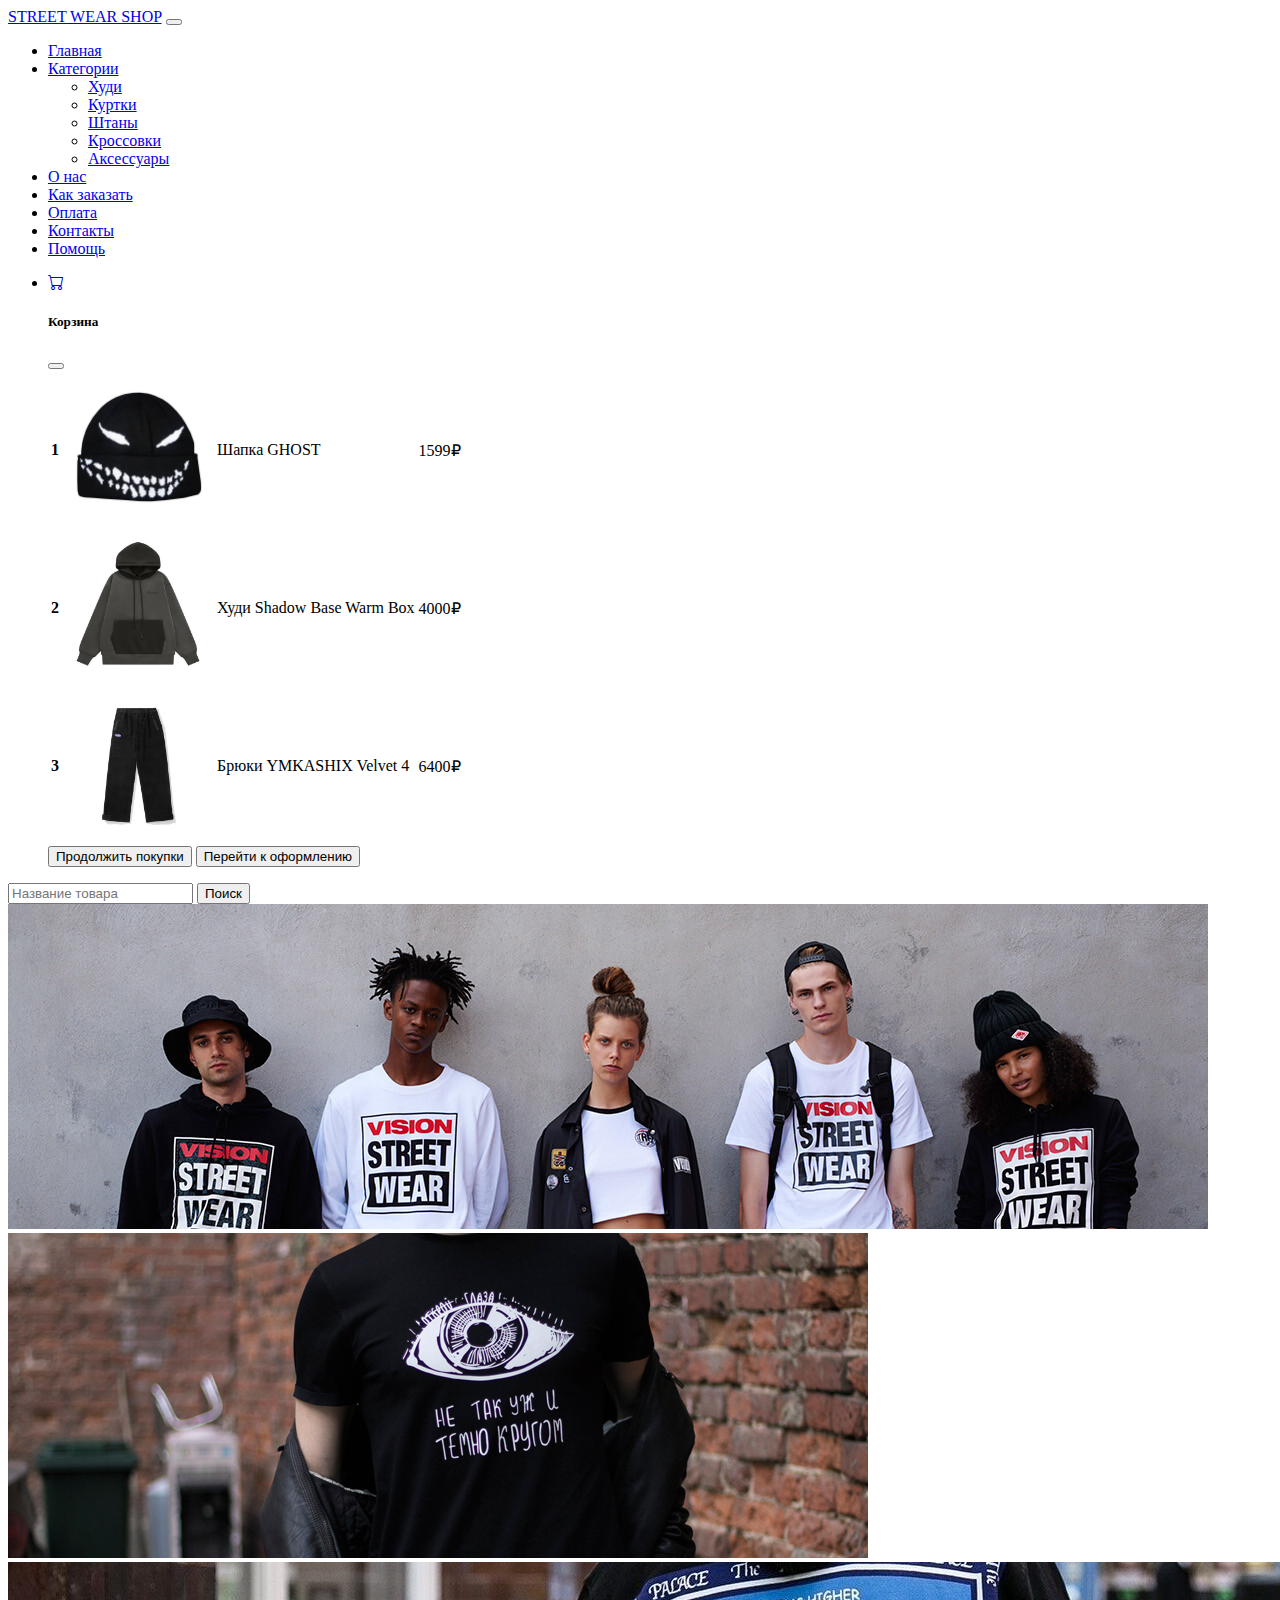
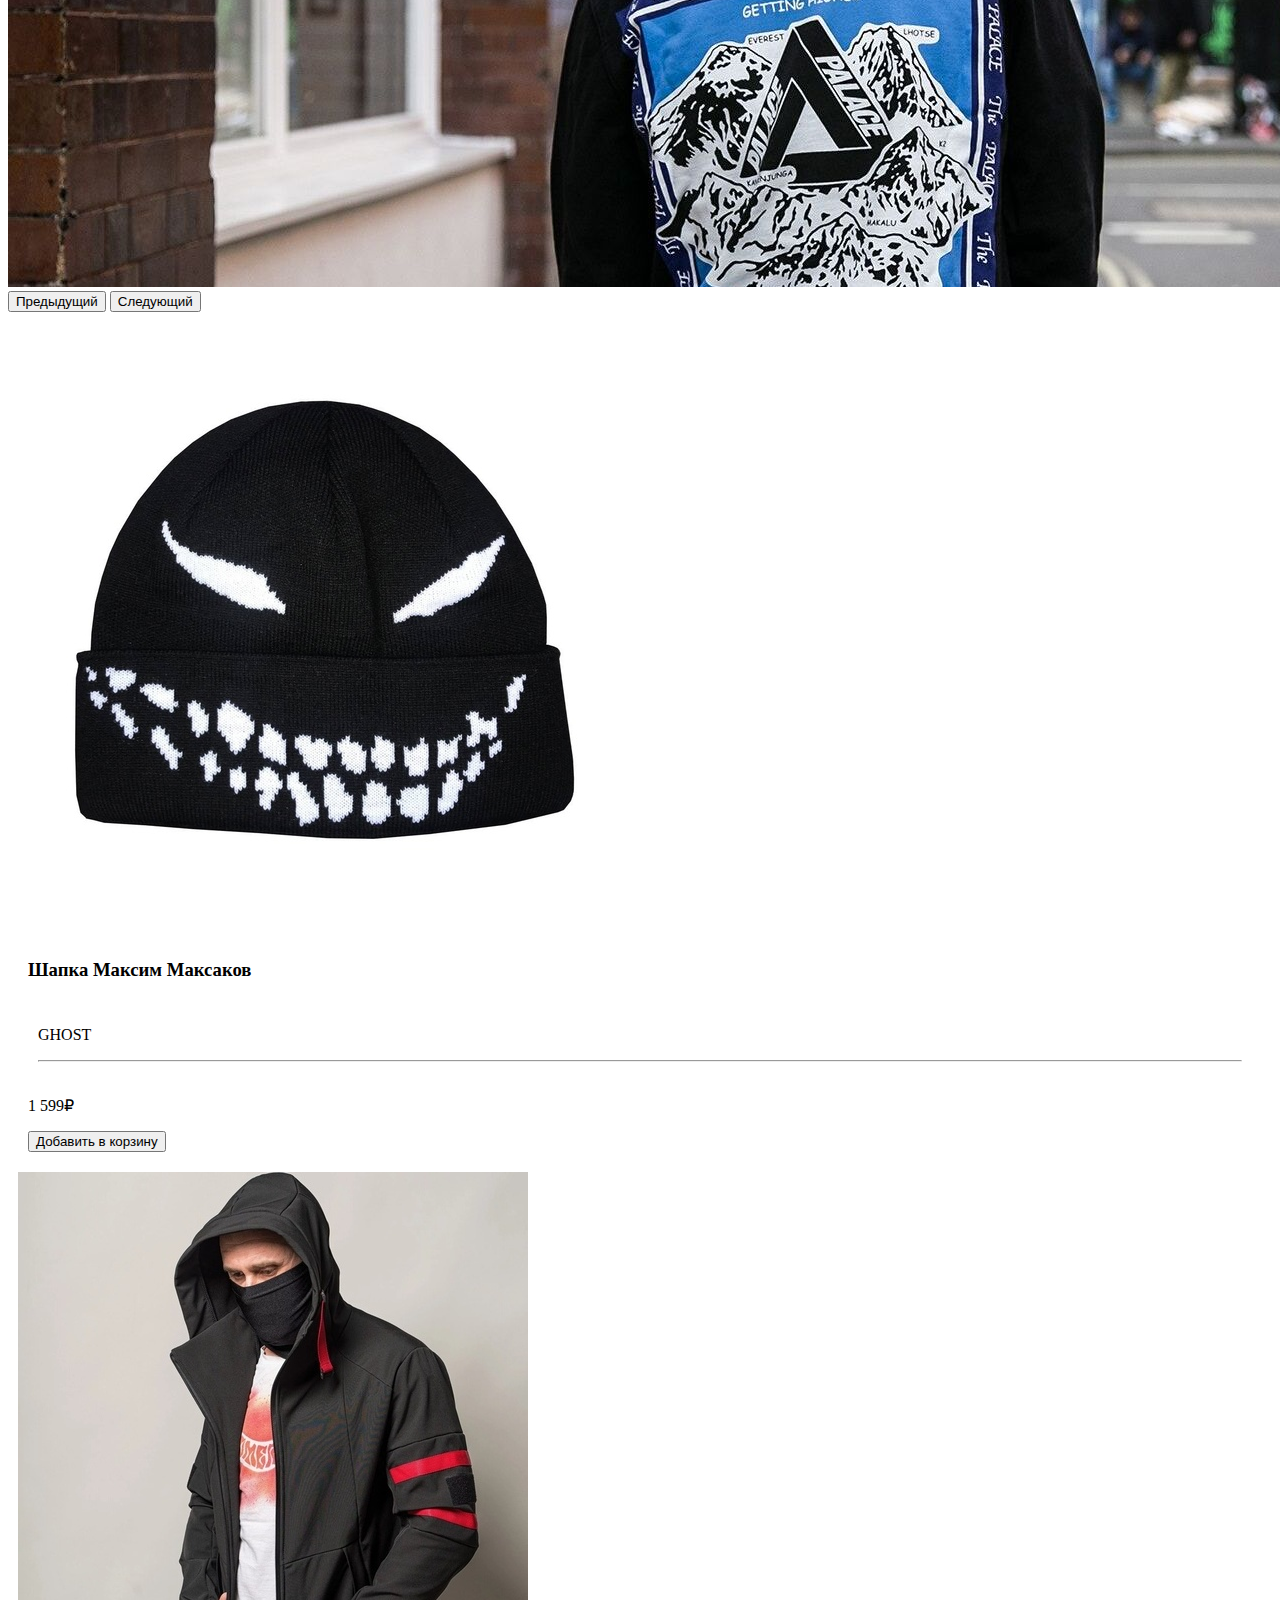
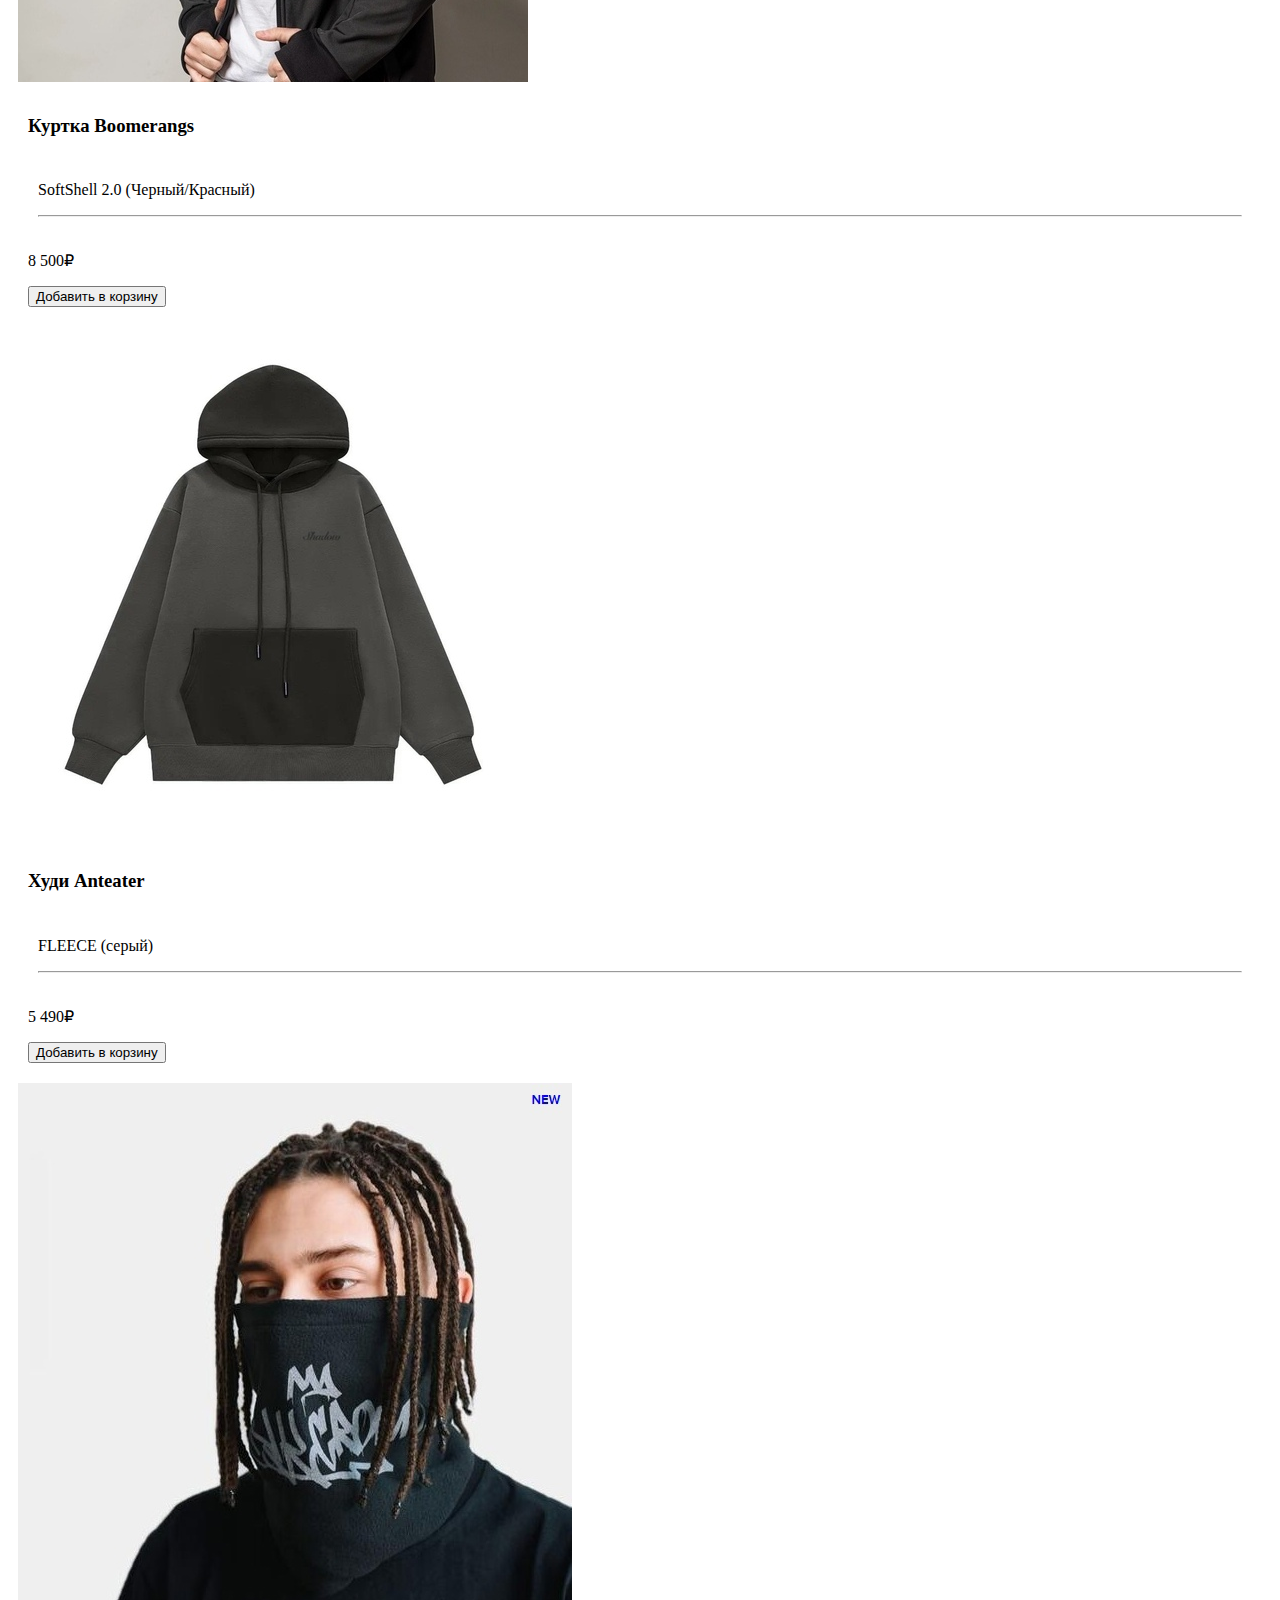
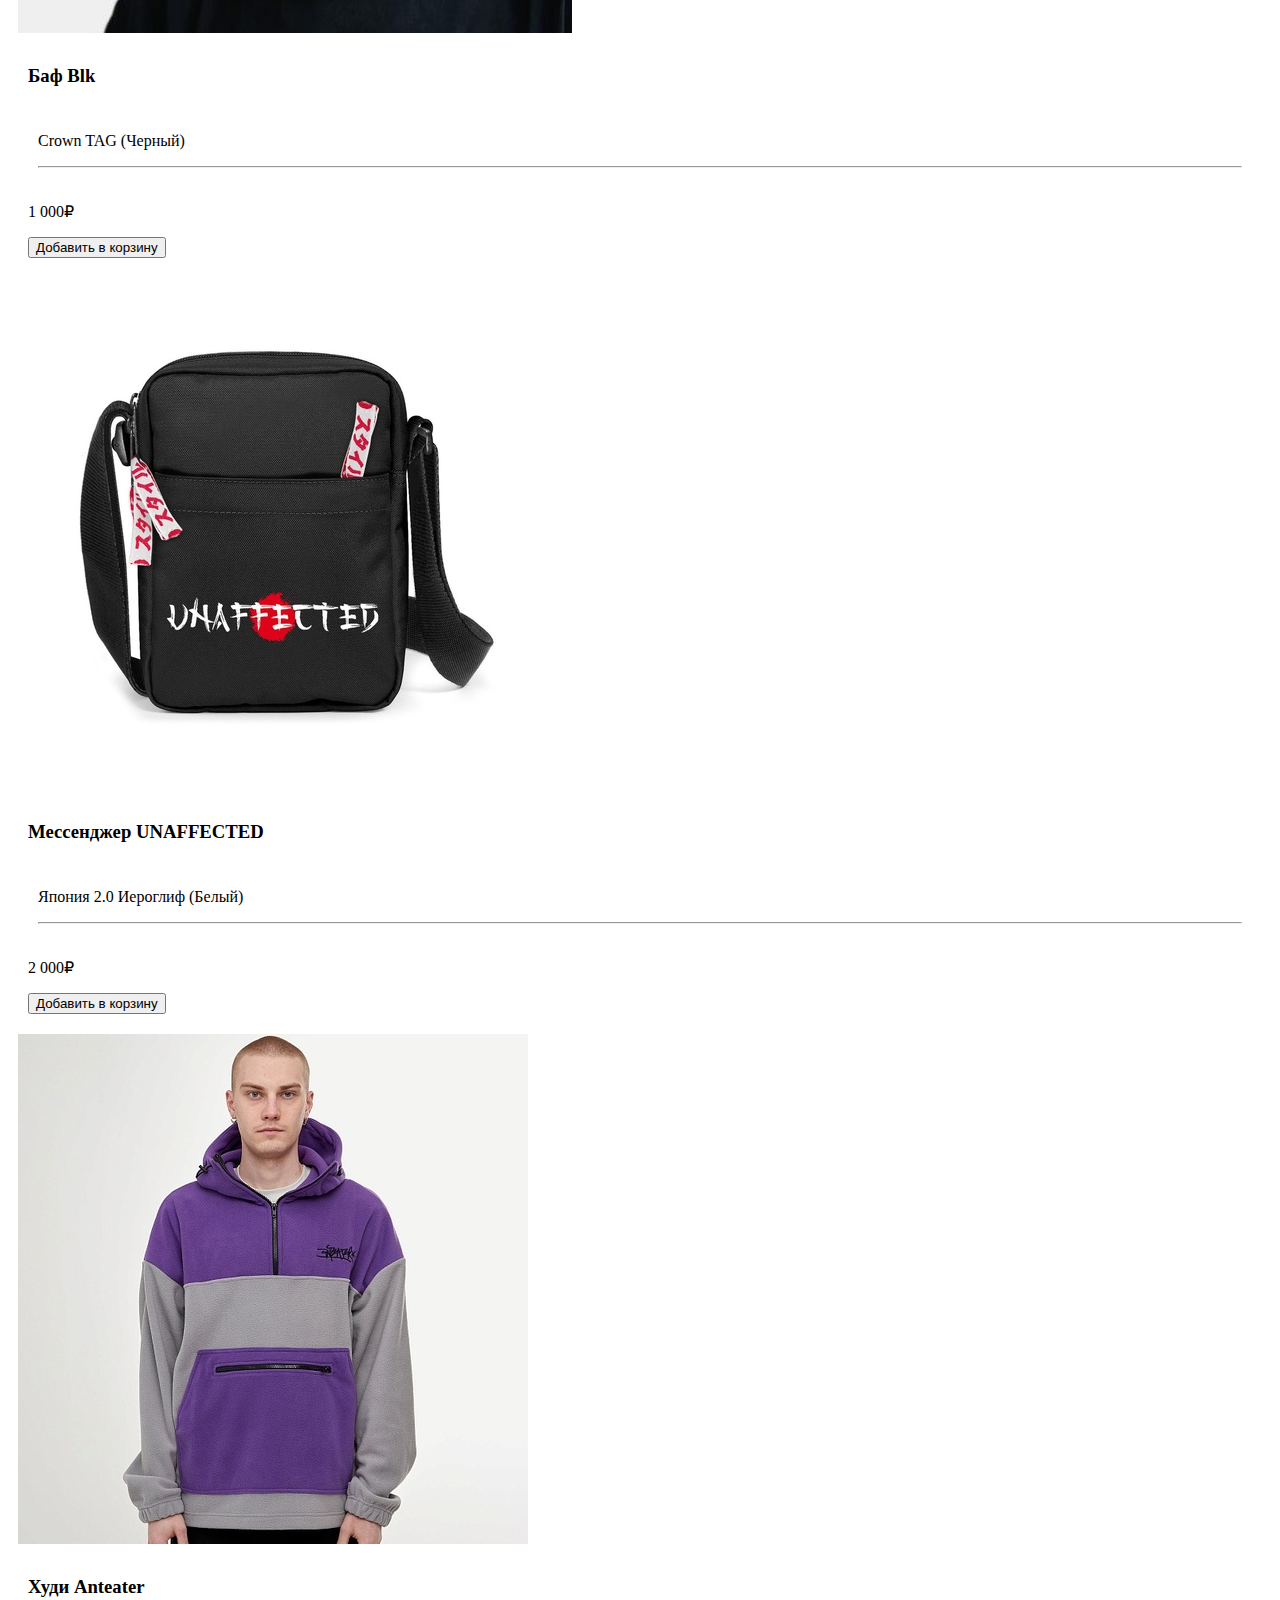
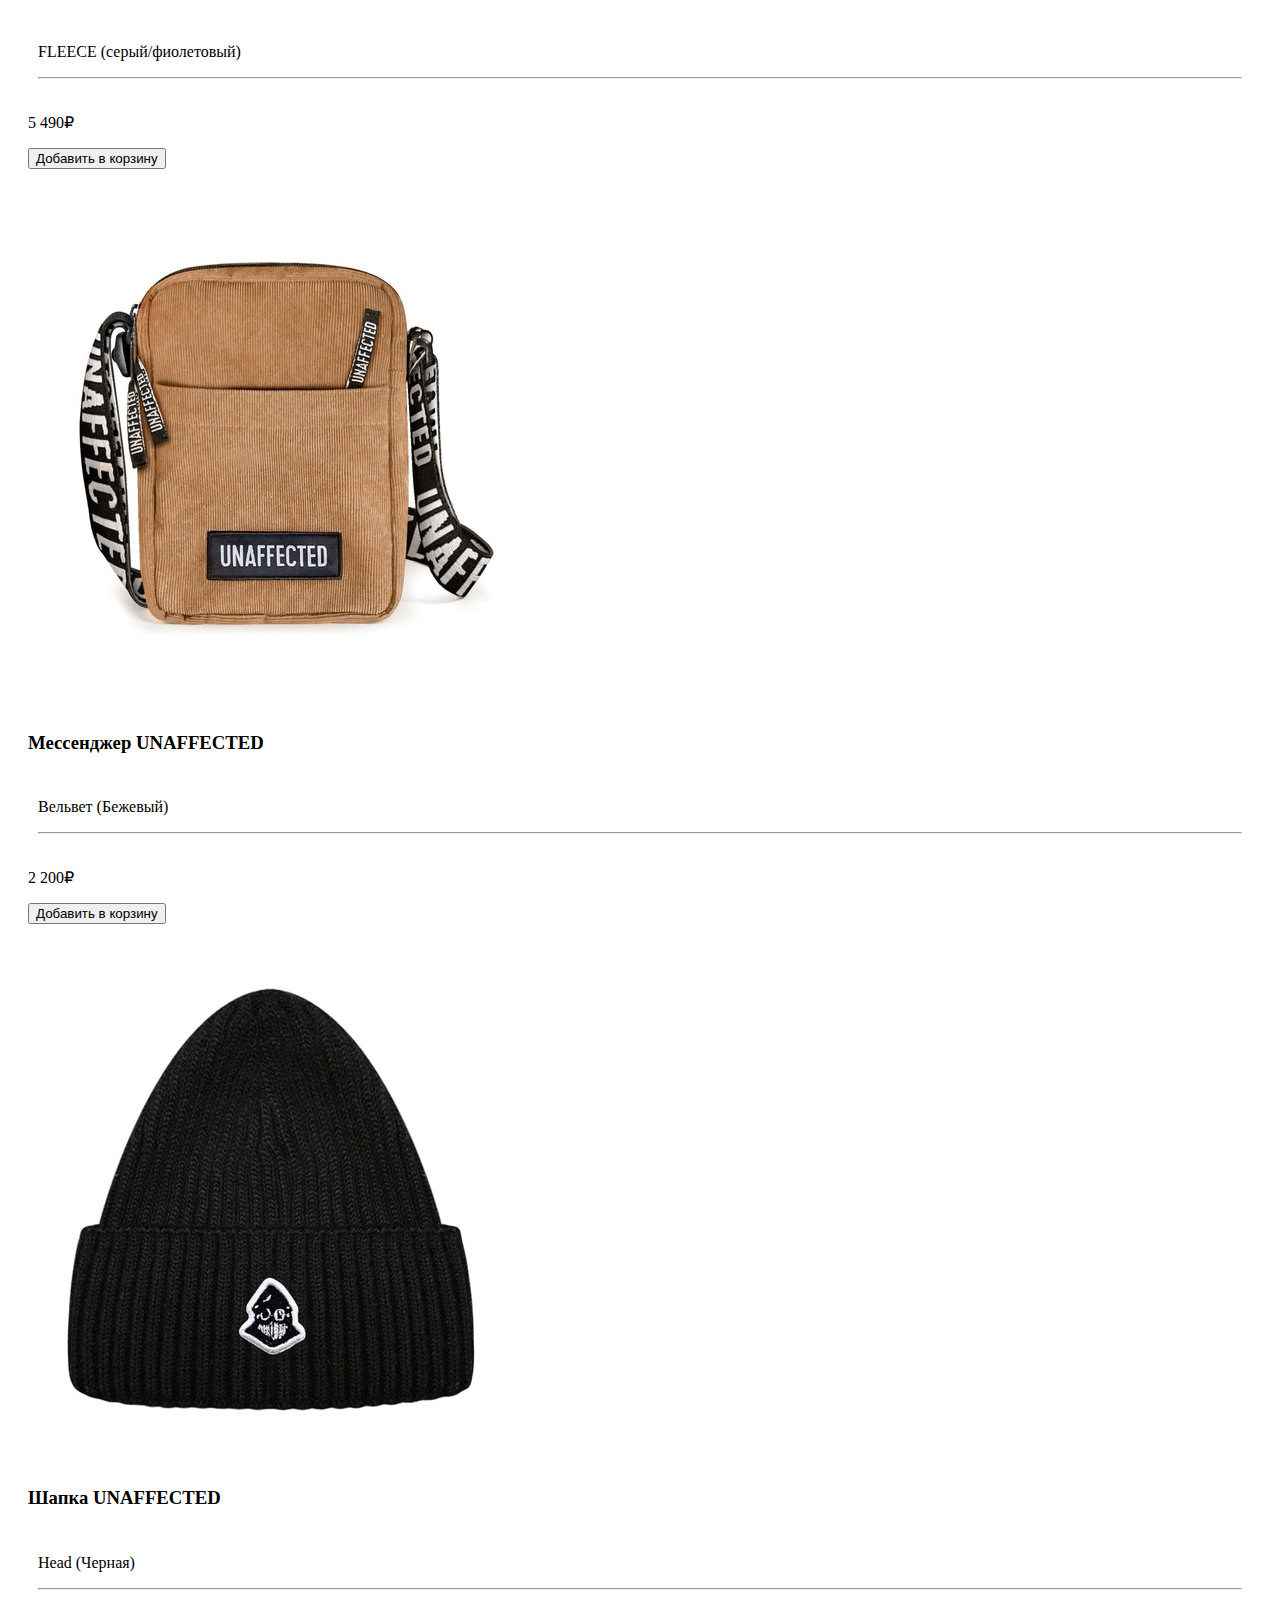
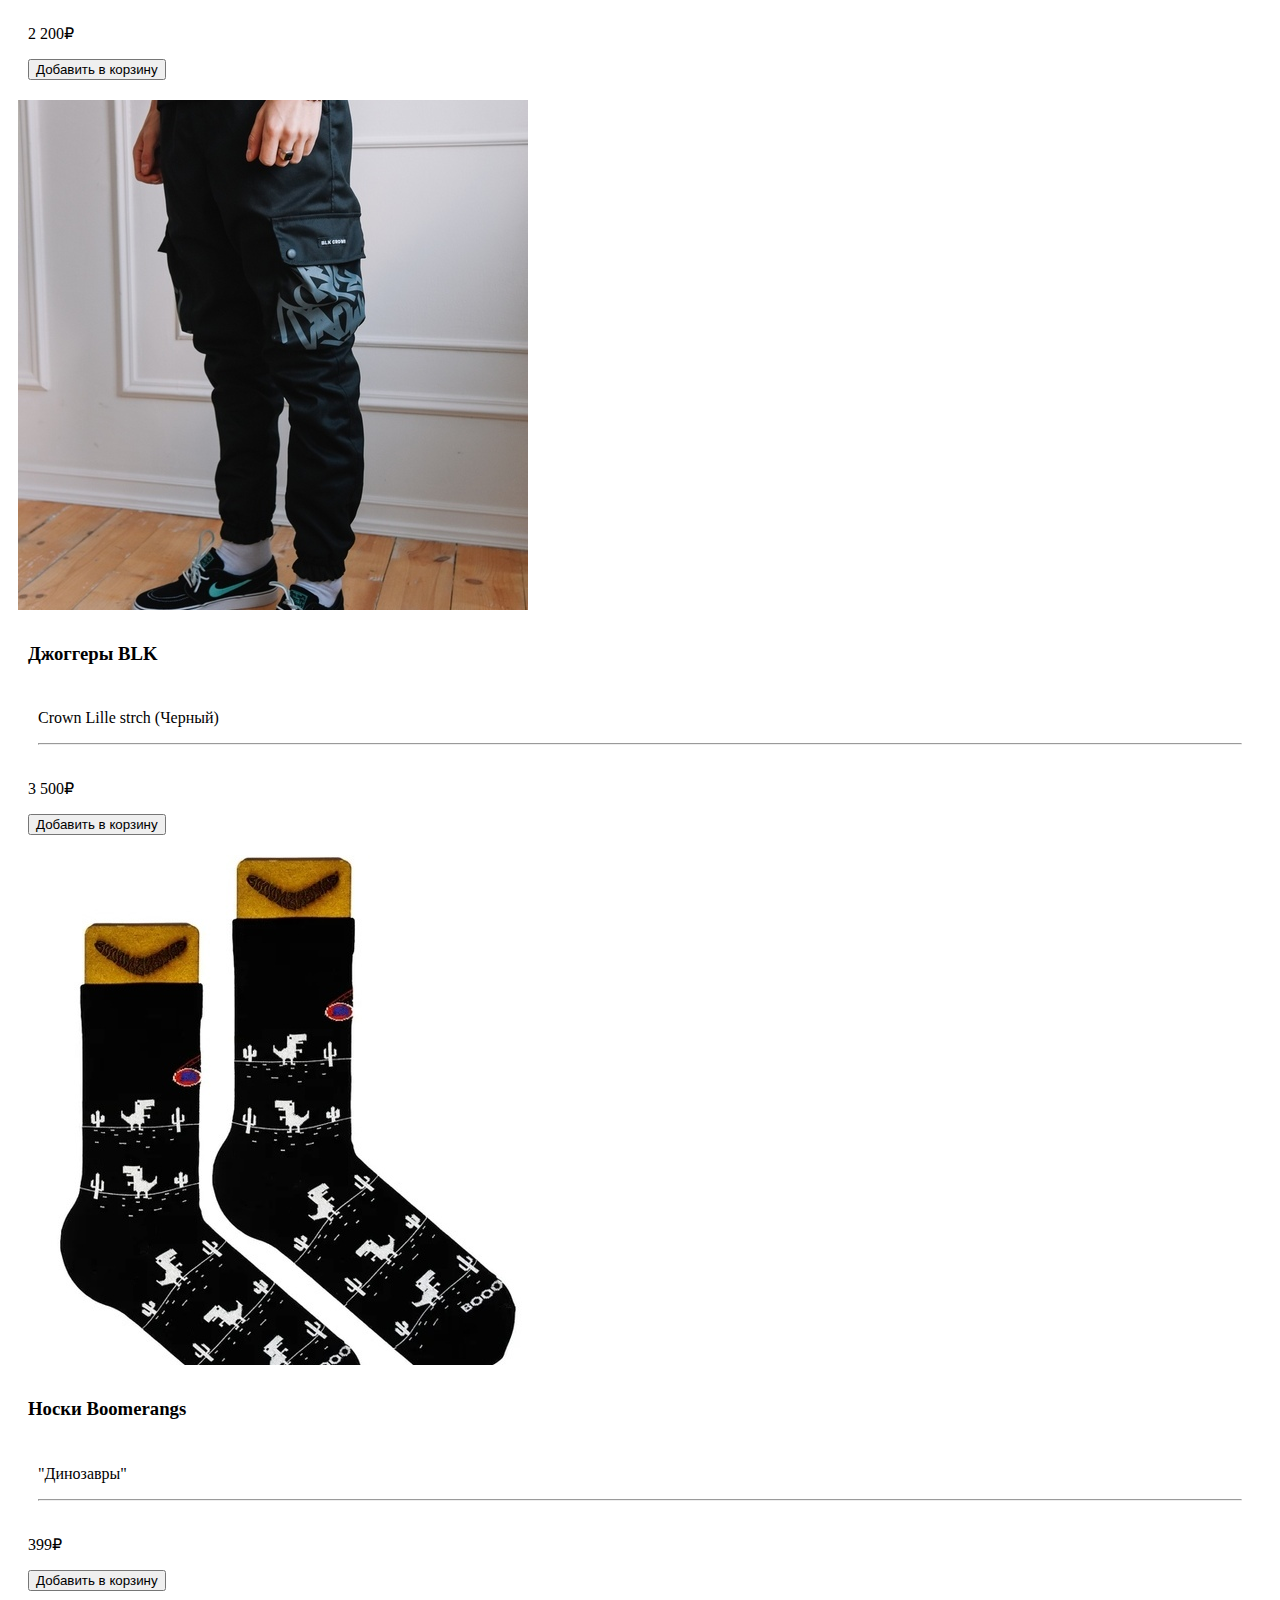
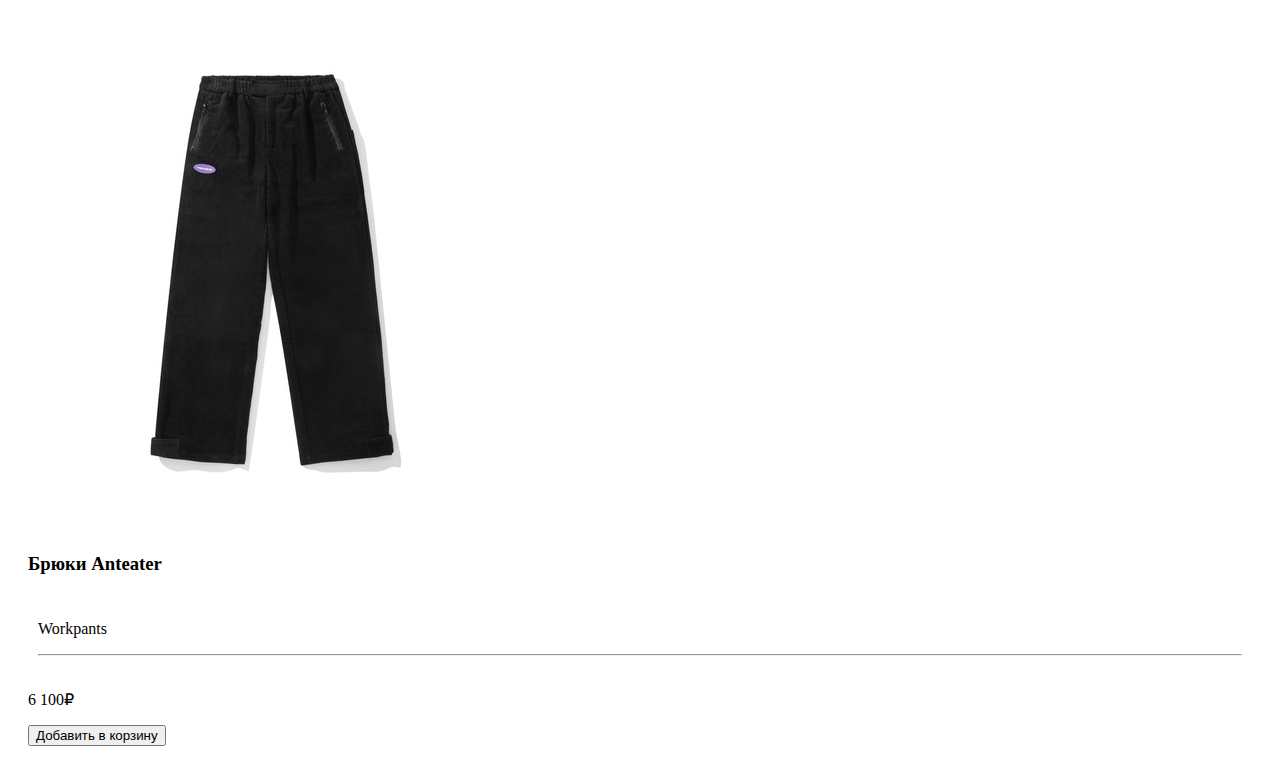
<file: Bootstrap/index.html>
<!DOCTYPE html>
<html lang="en">
<head>
    <meta charset="UTF-8">
    <meta name="viewport" content="width=device-width, initial-scale=1">
    <title>Bootstrap</title>
    <link href="https://cdn.jsdelivr.net/npm/bootstrap@5.1.1/dist/css/bootstrap.min.css" rel="stylesheet" integrity="sha384-F3w7mX95PdgyTmZZMECAngseQB83DfGTowi0iMjiWaeVhAn4FJkqJByhZMI3AhiU" crossorigin="anonymous">

    <link rel="stylesheet" href="https://cdn.jsdelivr.net/npm/bootstrap-icons@1.7.0/font/bootstrap-icons.css">

    <script src="https://cdn.jsdelivr.net/npm/bootstrap@5.1.1/dist/js/bootstrap.bundle.min.js" integrity="sha384-/bQdsTh/da6pkI1MST/rWKFNjaCP5gBSY4sEBT38Q/9RBh9AH40zEOg7Hlq2THRZ" crossorigin="anonymous"></script>
    
    <link rel="stylesheet" href="index.css">
    
</head>
<body>
  <nav class="navbar navbar-expand-lg navbar-dark bg-dark">
  <div class="container-fluid">
    <a class="navbar-brand" href="#">STREET WEAR SHOP</a>
    <button class="navbar-toggler" type="button" data-bs-toggle="collapse" data-bs-target="#navbarSupportedContent" aria-controls="navbarSupportedContent" aria-expanded="false" aria-label="Toggle navigation">
      <span class="navbar-toggler-icon"></span>
    </button>
    <div class="collapse navbar-collapse" id="navbarSupportedContent">
      <ul class="navbar-nav me-auto mb-2 mb-lg-0 top-menu">
        <li class="nav-item">
          <a class="nav-link" aria-current="page" href="#">Главная</a>
        </li>
        <li class="nav-item dropdown">
          <a class="nav-link dropdown-toggle" href="#" id="navbarDropdown" role="button" data-bs-toggle="dropdown" aria-expanded="false">
            Категории
          </a>
          <ul class="dropdown-menu" aria-labelledby="navbarDropdown">
            <li><a class="dropdown-item" href="#">Худи</a></li>
            <li><a class="dropdown-item" href="#">Куртки</a></li>
            <li><a class="dropdown-item" href="#">Штаны</a></li>
            <li><a class="dropdown-item" href="#">Кроссовки</a></li>
            <li><a class="dropdown-item" href="#">Аксессуары</a></li>
          </ul>
        </li>
        <li class="nav-item">
          <a class="nav-link" href="#">О нас</a>
        </li>
        <li class="nav-item">
          <a class="nav-link" href="#">Как заказать</a>
        </li>
        <li class="nav-item">
          <a class="nav-link" href="#">Оплата</a>
        </li>
        <li class="nav-item">
          <a class="nav-link" href="#">Контакты</a>
        </li>
        <li class="nav-item">
          <a class="nav-link" href="#">Помощь</a>
        </li>
      </ul>
      
      <ul class="navbar-nav ms-auto mb-2 mb-lg-0">
        <li class="nav-item">
          <a class="nav-link" href="#" data-bs-toggle="modal" data-bs-target="#cart-modal"><i class="bi bi-cart"></i></a>
          <div class="modal fade" id="cart-modal" tabindex="-1" aria-labelledby="exampleModalLabel" aria-hidden="true">
          <div class="modal-dialog modal-xl">
            <div class="modal-content">
              <div class="modal-header">
                <h5 class="modal-title" id="exampleModalLabel">Корзина</h5>
                <button type="button" class="btn-close" data-bs-dismiss="modal" aria-label="Close"></button>
              </div>
              <div class="modal-body">
                <table class="table">
                  <tbody>
                    <tr>
                      <th scope="row">1</th>
                      <td><img src="img/shapka.jpg" class="cart-img"></td>
                      <td>Шапка GHOST</td>
                      <td>1599₽</td>
                    </tr>
                    <tr>
                      <th scope="row">2</th>
                      <td><img src="img/hoodie.jpg" class="cart-img"></td>
                      <td>Худи Shadow Base Warm Box</td>
                      <td>4000₽</td>
                    </tr>
                    <tr>
                      <th scope="row">3</th>
                      <td><img src="img/trousersI.jpg" class="cart-img"></td>
                      <td>Брюки YMKASHIX Velvet 4</td>
                      <td>6400₽</td>
                    </tr>
                  </tbody>
                </table>
              </div>
              <div class="modal-footer">
                <button type="button" class="btn btn-secondary" data-bs-dismiss="modal">Продолжить покупки</button>
                <button type="button" class="btn btn-primary">Перейти к оформлению</button>
              </div>
            </div>
          </div>
        </div>
        </li>
      </ul>
      
      <form class="d-flex">
        <input class="form-control me-2" type="search" placeholder="Название товара" aria-label="Search">
        <button class="btn btn-outline-success" type="submit">Поиск</button>
      </form>
    </div>
  </div>
</nav>

<div id="carouselExampleControls" class="carousel slide" data-bs-ride="carousel">
  <div class="carousel-inner">
    <div class="carousel-item active">
      <img src="img/car1.jpg" class="d-block w-100" alt="...">
    </div>
    <div class="carousel-item">
      <img src="img/car2.jpg" class="d-block w-100" alt="...">
    </div>
    <div class="carousel-item">
      <img src="img/car3.jpg" class="d-block w-100" alt="...">
    </div>
  </div>
  <button class="carousel-control-prev" type="button" data-bs-target="#carouselExampleControls"  data-bs-slide="prev">
    <span class="carousel-control-prev-icon" aria-hidden="true"></span>
    <span class="visually-hidden">Предыдущий</span>
  </button>
  <button class="carousel-control-next" type="button" data-bs-target="#carouselExampleControls"  data-bs-slide="next">
    <span class="carousel-control-next-icon" aria-hidden="true"></span>
    <span class="visually-hidden">Следующий</span>
  </button>
</div>

<section class="main-info">
    <div class="container">
        <div class="row">
            <div class="col-lg-4 col-sm-6">
               <div class="card">
                <div class="card-img d-flex">
                    <img src="img/shapka.jpg">
                </div>
                <div class="card-info">
                    <div class="name-card">
                    <h3>Шапка Максим Максаков</h3>
                </div>
                <div class="dop-info">
                    <p>GHOST</p>
                    <hr>
                </div>
                <div class="price d-flex justify-content-between">
                    <p>1 599₽</p>
                    <button type="button" class="btn btn-outline-secondary">Добавить в корзину</button>
                </div>
                </div>
            </div>
           </div>
           <div class="col-lg-4 col-sm-6">
               <div class="card">
                <div class="card-img d-flex">
                    <img src="img/kurtka.jpg">
                </div>
                <div class="card-info">
                    <div class="name-card">
                    <h3>Куртка Boomerangs</h3>
                </div>
                <div class="dop-info">
                    <p>SoftShell 2.0 (Черный/Красный)</p>
                    <hr>
                </div>
                <div class="price d-flex justify-content-between">
                    <p>8 500₽</p>
                    <button type="button" class="btn btn-outline-secondary">Добавить в корзину</button>
                </div>
                </div>
            </div>
           </div>
           <div class="col-lg-4 col-sm-6">
               <div class="card">
                <div class="card-img d-flex">
                    <img src="img/hoodie.jpg">
                </div>
                <div class="card-info">
                    <div class="name-card">
                    <h3>Худи Anteater </h3>
                </div>
                <div class="dop-info">
                    <p>FLEECE (серый)</p>
                    <hr>
                </div>
                <div class="price d-flex justify-content-between">
                    <p>5 490₽</p>
                    <button type="button" class="btn btn-outline-secondary">Добавить в корзину</button>
                </div>
                </div>
            </div>
           </div>
           <div class="col-lg-4 col-sm-6">
               <div class="card">
                <div class="card-img d-flex">
                    <img src="img/buf.jpg">
                </div>
                <div class="card-info">
                    <div class="name-card">
                    <h3>Баф Blk</h3>
                </div>
                <div class="dop-info">
                    <p>Crown TAG (Черный)</p>
                    <hr>
                </div>
                <div class="price d-flex justify-content-between">
                    <p>1 000₽</p>
                    <button type="button" class="btn btn-outline-secondary">Добавить в корзину</button>
                </div>
                </div>
            </div>
           </div>
           <div class="col-lg-4 col-sm-6">
               <div class="card">
                <div class="card-img d-flex">
                    <img src="img/bag.jpg">
                </div>
                <div class="card-info">
                    <div class="name-card">
                    <h3>Мессенджер UNAFFECTED</h3>
                </div>
                <div class="dop-info">
                    <p>Япония 2.0 Иероглиф (Белый)</p>
                    <hr>
                </div>
                <div class="price d-flex justify-content-between">
                    <p>2 000₽</p>
                    <button type="button" class="btn btn-outline-secondary">Добавить в корзину</button>
                </div>
                </div>
            </div>
           </div>
           <div class="col-lg-4 col-sm-6">
               <div class="card">
                <div class="card-img d-flex">
                    <img src="img/hoodie2.jpg">
                </div>
                <div class="card-info">
                    <div class="name-card">
                    <h3>Худи Anteater </h3>
                </div>
                <div class="dop-info">
                    <p>FLEECE (серый/фиолетовый)</p>
                    <hr>
                </div>
                <div class="price d-flex justify-content-between">
                    <p>5 490₽</p>
                    <button type="button" class="btn btn-outline-secondary">Добавить в корзину</button>
                </div>
                </div>
            </div>
           </div>
           <div class="col-lg-4 col-sm-6">
               <div class="card">
                <div class="card-img d-flex">
                    <img src="img/sumka.jpg">
                </div>
                <div class="card-info">
                    <div class="name-card">
                    <h3>Мессенджер UNAFFECTED</h3>
                </div>
                <div class="dop-info">
                    <p>Вельвет (Бежевый)</p>
                    <hr>
                </div>
                <div class="price d-flex justify-content-between">
                    <p>2 200₽</p>
                    <button type="button" class="btn btn-outline-secondary">Добавить в корзину</button>
                </div>
                </div>
            </div>
           </div>
           <div class="col-lg-4 col-sm-6">
               <div class="card">
                <div class="card-img d-flex">
                    <img src="img/shapka2.jpg">
                </div>
                <div class="card-info">
                    <div class="name-card">
                    <h3>Шапка UNAFFECTED</h3>
                </div>
                <div class="dop-info">
                    <p>Head (Черная)</p>
                    <hr>
                </div>
                <div class="price d-flex justify-content-between">
                    <p>2 200₽</p>
                    <button type="button" class="btn btn-outline-secondary">Добавить в корзину</button>
                </div>
                </div>
            </div>
           </div>
           <div class="col-lg-4 col-sm-6">
               <div class="card">
                <div class="card-img d-flex">
                    <img src="img/joggers.jpg">
                </div>
                <div class="card-info">
                    <div class="name-card">
                    <h3>Джоггеры BLK</h3>
                </div>
                <div class="dop-info">
                    <p>Crown Lille strch (Черный)</p>
                    <hr>
                </div>
                <div class="price d-flex justify-content-between">
                    <p>3 500₽</p>
                    <button type="button" class="btn btn-outline-secondary">Добавить в корзину</button>
                </div>
                </div>
            </div>
           </div>
           <div class="col-lg-4 col-sm-6">
               <div class="card">
                <div class="card-img d-flex">
                    <img src="img/noski.jpg">
                </div>
                <div class="card-info">
                    <div class="name-card">
                    <h3>Носки Boomerangs</h3>
                </div>
                <div class="dop-info">
                    <p>"Динозавры"</p>
                    <hr>
                </div>
                <div class="price d-flex justify-content-between">
                    <p>399₽</p>
                    <button type="button" class="btn btn-outline-secondary">Добавить в корзину</button>
                </div>
                </div>
            </div>
           </div>
           <div class="col-lg-4 col-sm-6">
               <div class="card">
                <div class="card-img d-flex">
                    <img src="img/trousersI.jpg">
                </div>
                <div class="card-info">
                    <div class="name-card">
                    <h3>Брюки Anteater</h3>
                </div>
                <div class="dop-info">
                    <p>Workpants</p>
                    <hr>
                </div>
                <div class="price d-flex justify-content-between">
                    <p>6 100₽</p>
                    <button type="button" class="btn btn-outline-secondary">Добавить в корзину</button>
                </div>
                </div>
            </div>
           </div>
        </div>
    </div>
</section>

</body>
</html>
</file>
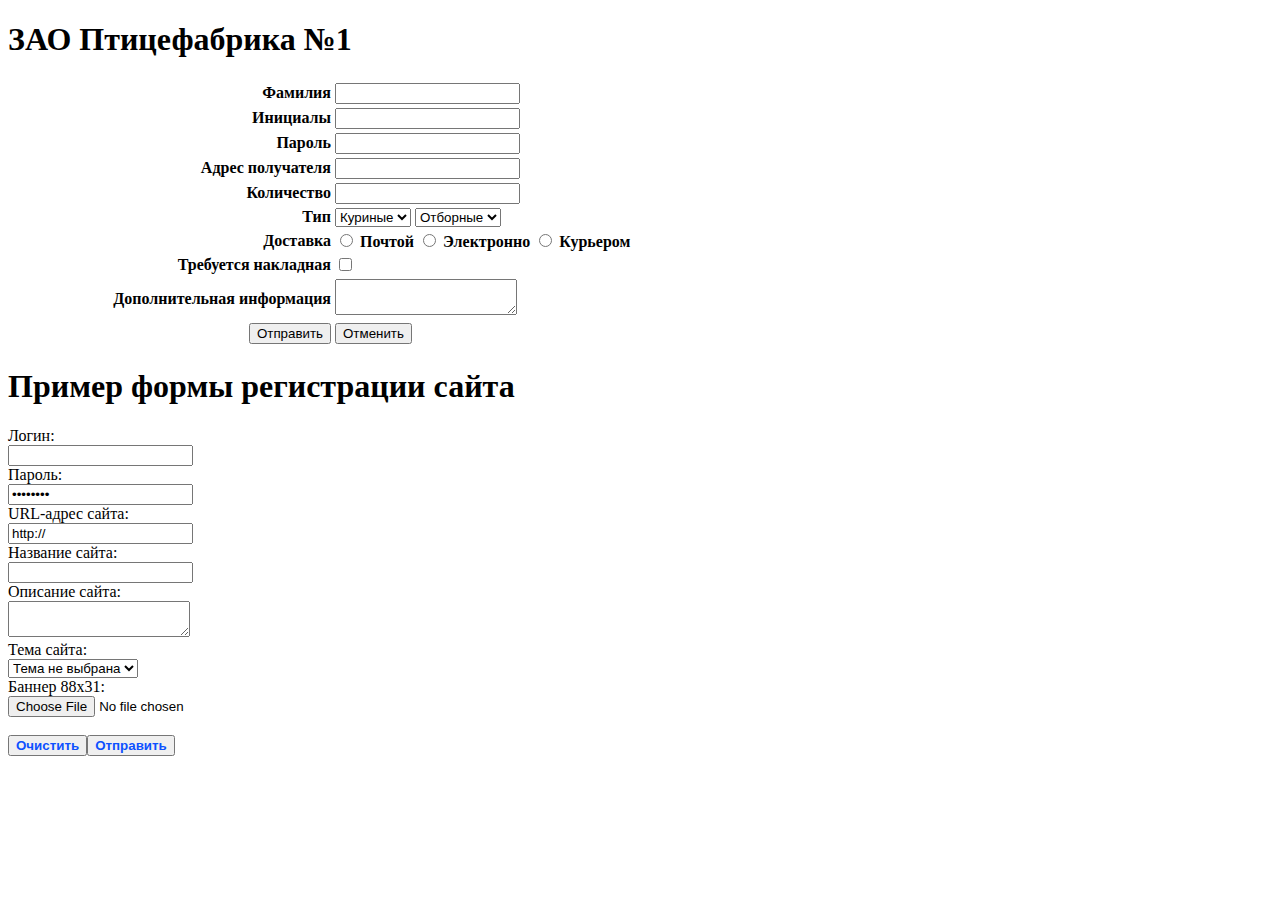
<file: forms/index.html>
<!DOCTYPE html>
<html lang="en">
<head>
    <meta charset="UTF-8">
    <title>Формы</title>
    <style>
        th {width: 320px;}
        .blue-but {color: #0d51ff;
                   font-weight: 700;}
    </style>
</head>
<body>
    <div>
        <h1>ЗАО Птицефабрика №1</h1>
        <form>
        <table class="form1">
            <tr>
                <th align="right">
                    Фамилия
                </th>
                <th align="left">
                    <input type="text">
                </th>
            </tr>
            <tr>
                <th align="right">
                    Инициалы
                </th>
                <th align="left">
                    <input type="text">
                </th>
            </tr>
            <tr>
                <th align="right">
                    Пароль
                </th>
                <th align="left">
                    <input type="password">
                </th>
            </tr>
            <tr>
                <th align="right">
                    Адрес получателя
                </th>
                <th align="left">
                    <input type="text">
                </th>
            </tr>
            <tr>
                <th align="right">
                    Количество
                </th>
                <th align="left">
                    <input type="text">
                </th>
            </tr>
            <tr>
                <th align="right">
                    Тип
                </th>
                <th align="left">
                    <select name="meat">
                        <option value="1">Куриные</option>
                    </select>
                    <select name="type">
                        <option value="1">Отборные</option>
                    </select>
                </th>
            </tr>
            <tr>
                <th align="right">
                    Доставка
                </th>
                <th align="left">
                    <input type="radio"> Почтой <input type="radio"> Электронно <input type="radio"> Курьером 
                </th>
            </tr>
            <tr>
                <th align="right">
                    Требуется накладная
                </th>
                <th align="left">
                    <input type="checkbox">
                </th>
            </tr>
            <tr>
                <th align="right">
                    Дополнительная информация
                </th>
                <th align="left">
                    <textarea></textarea>
                </th>
            </tr>
            <tr>
                <th align="right">
                    <input type="submit" value="Отправить">
                </th>
                <th align="left">
                    <input type="reset" value="Отменить">
                </th>
            </tr>
        </table>
        
        </form>
    </div>
    
    <div>
        <form>
            <h1>Пример формы регистрации сайта</h1>
            Логин:<br> <input type="text"><br>
            Пароль:<br> <input type="password" value="testtest"><br>
            URL-адрес сайта:<br> <input type="text" value="http://"><br>
            Название сайта:<br> <input type="text"><br>
            Описание сайта:<br> <textarea></textarea><br>
            Тема сайта:<br> <select><option value="0">Тема не выбрана</option></select><br>
            Баннер 88x31:<br><input type="file"><br><br>
            <input class="blue-but" type="reset" value="Очистить"><input class="blue-but" type="submit" value="Отправить">
        </form>
    </div>
</body>
</html>
</file>
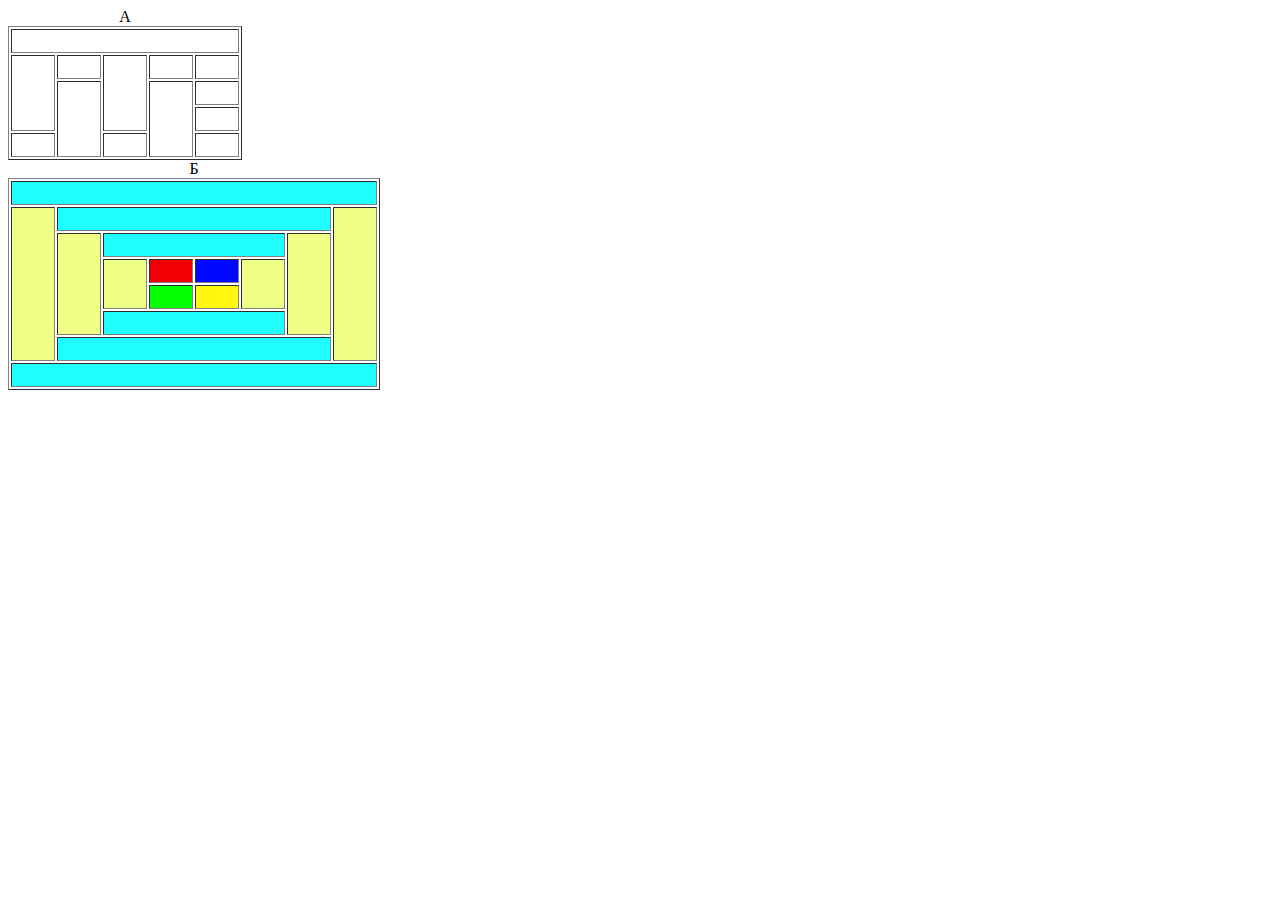
<file: tables/index.html>
<!DOCTYPE html>
<html lang="en">
<head>
    <meta charset="UTF-8">
    <title>Таблицы</title>
    <style>
        th {width: 40px; height: 20px}
    </style>
</head>
<body>
    <table border="1">
       <caption>А</caption>
        <tr>
            <th colspan="5"></th>
        </tr>
        <tr>
            <th rowspan="3"></th>
            <th></th>
            <th rowspan="3"></th>
            <th></th>
            <th></th>
        </tr>
        <tr>
            <th rowspan="3"></th>
            <th rowspan="3"></th>
            <th></th>
        </tr>
        <tr>
            <th></th>
        </tr>
        <tr>
            <th></th>
            <th></th>
            <th></th>
        </tr>
    </table>
    
    
    <table border="1">
        <caption>Б</caption>
        <tr>
            <th colspan="8" BGCOLOR="#1fffff"></th>
        </tr>
        <tr>
            <th rowspan="6" BGCOLOR="efff85"></th>
            <th colspan="6" BGCOLOR="#1fffff"></th>
            <th rowspan="6" BGCOLOR="efff85"></th>
        </tr>
        <tr>
            <th rowspan="4" BGCOLOR="efff85"></th>
            <th colspan="4" BGCOLOR="#1fffff"></th>
            <th rowspan="4" BGCOLOR="efff85"></th>
        </tr>
        <tr>
            <th rowspan="2" BGCOLOR="efff85"></th>
            <th BGCOLOR="#f00000"></th>
            <th BGCOLOR="#0008ff"></th>
            <th rowspan="2" BGCOLOR="efff85"></th>
        </tr>
        <tr>
            <th BGCOLOR="#04ff00"></th>
            <th BGCOLOR="#fff710"></th>
        </tr>
        <tr>
            <th colspan="4" BGCOLOR="#1fffff"></th>
        </tr>
        <tr>
            <th colspan="6" BGCOLOR="#1fffff"></th>
        </tr>
        <tr>
            <th colspan="8" BGCOLOR="#1fffff"></th>
        </tr>
    </table>
    
    
</body>
</html>
</file>
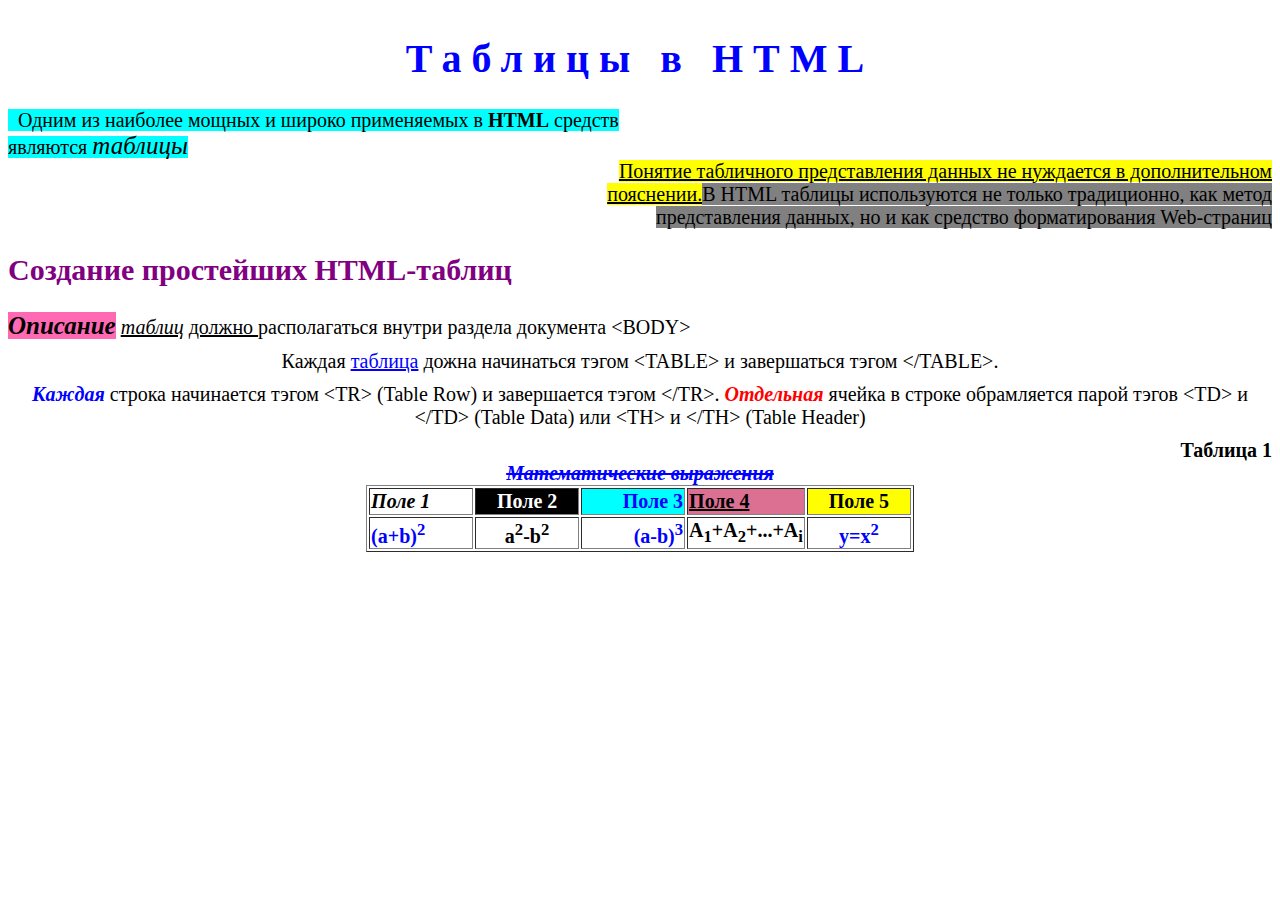
<file: Zadanie3/index.html>
<!DOCTYPE html>
<html lang="en">
<head>
    <meta charset="UTF-8">
    <title>Задание 3</title>
    <link rel="stylesheet" href="index.css">
    <style>
        #yellow{
        background-color: yellow;
        }
    </style>
</head>
<body>
    <div class="main-text">
        <h1 class="zagolovok bold">Таблицы в HTML</h1>
        <div class="form-text1">
            <div class="text1">
               <span id="cyan">&nbsp;&nbsp;Одним из наиболее мощных и широко применяемых в <span class="bold">HTML</span> средств являются <span class="kursive" style="font-size: 25px; font-family: cursive">таблицы</span></span>
                
            </div>
            <div class="text2">
                <span class="podcherk" id="yellow">Понятие табличного представления данных не нуждается в дополнительном пояснении.</span><span id="grey">В HTML таблицы используются не только традиционно, как метод представления данных, но и как средство форматирования Web-страниц</span>
            </div>
        </div>
        <div class="form-text2">
            <h2>Создание простейших HTML-таблиц</h2>
                <div class="text3">
                <span class="kursive bold" id="purple">Описание</span> <span class="kursive podcherk">таблиц</span> <span class="podcherk">должно </span>располагаться внутри раздела документа &#60;BODY&#62;
            </div>
            
            <div class="text4">
                Каждая <span class="podcherk" style="color: blue">таблица</span> дожна начинаться тэгом &#60;TABLE&#62; и завершаться тэгом &#60;/TABLE&#62;.
            </div>
            
            <div class="text5">
                <span id="blue" class="kursive bold">Каждая</span> строка начинается тэгом &#60;TR&#62; (Table Row) и завершается тэгом &#60;/TR&#62;. <span id="red" class="bold kursive">Отдельная</span> ячейка в строке обрамляется парой тэгов &#60;TD&#62; и &#60;/TD&#62; (Table Data) или &#60;TH&#62; и &#60;/TH&#62; (Table Header)
            </div>
            
            <div class="text6 bold">Таблица 1</div>
        </div>
        
        <div class="table-div">
            <table border="1">
                <caption class="kursive bold" id="tab-header" style="text-decoration: line-through; color: blue">Математические выражения</caption>
                <tr>
                    <th class="bold kursive" style="font-family: Georgia; text-align: left">
                        Поле 1
                    </th>
                    <th class="bold" style="background-color: black; color: white">
                        Поле 2
                    </th>
                    <th style="text-align: right; background-color: aqua; color: blue">
                        Поле 3
                    </th>
                    <th class="podcherk" style="text-align: left; background-color: palevioletred">
                        Поле 4
                    </th>
                    <th style="background-color: yellow">
                        Поле 5
                    </th>
                </tr>
                <tr>
                    <td class="bold" style="color: blue">
                        (a+b)<sup>2</sup>
                    </td>
                    <td class="bold" style="text-align: center">
                        a<sup>2</sup>-b<sup>2</sup>
                    </td>
                    <td class="bold" style="text-align: right; color: blue">
                        (a-b)<sup>3</sup>
                    </td>
                    <td class="bold">     A<sub>1</sub>+A<sub>2</sub>+...+A<sub>i</sub>
                    </td>
                    <td class="bold" style="text-align: center; color: blue">
                        y=x<sup>2</sup>
                    </td>
                </tr>
            </table>
        </div>
    </div>
</body>
</html>
</file>
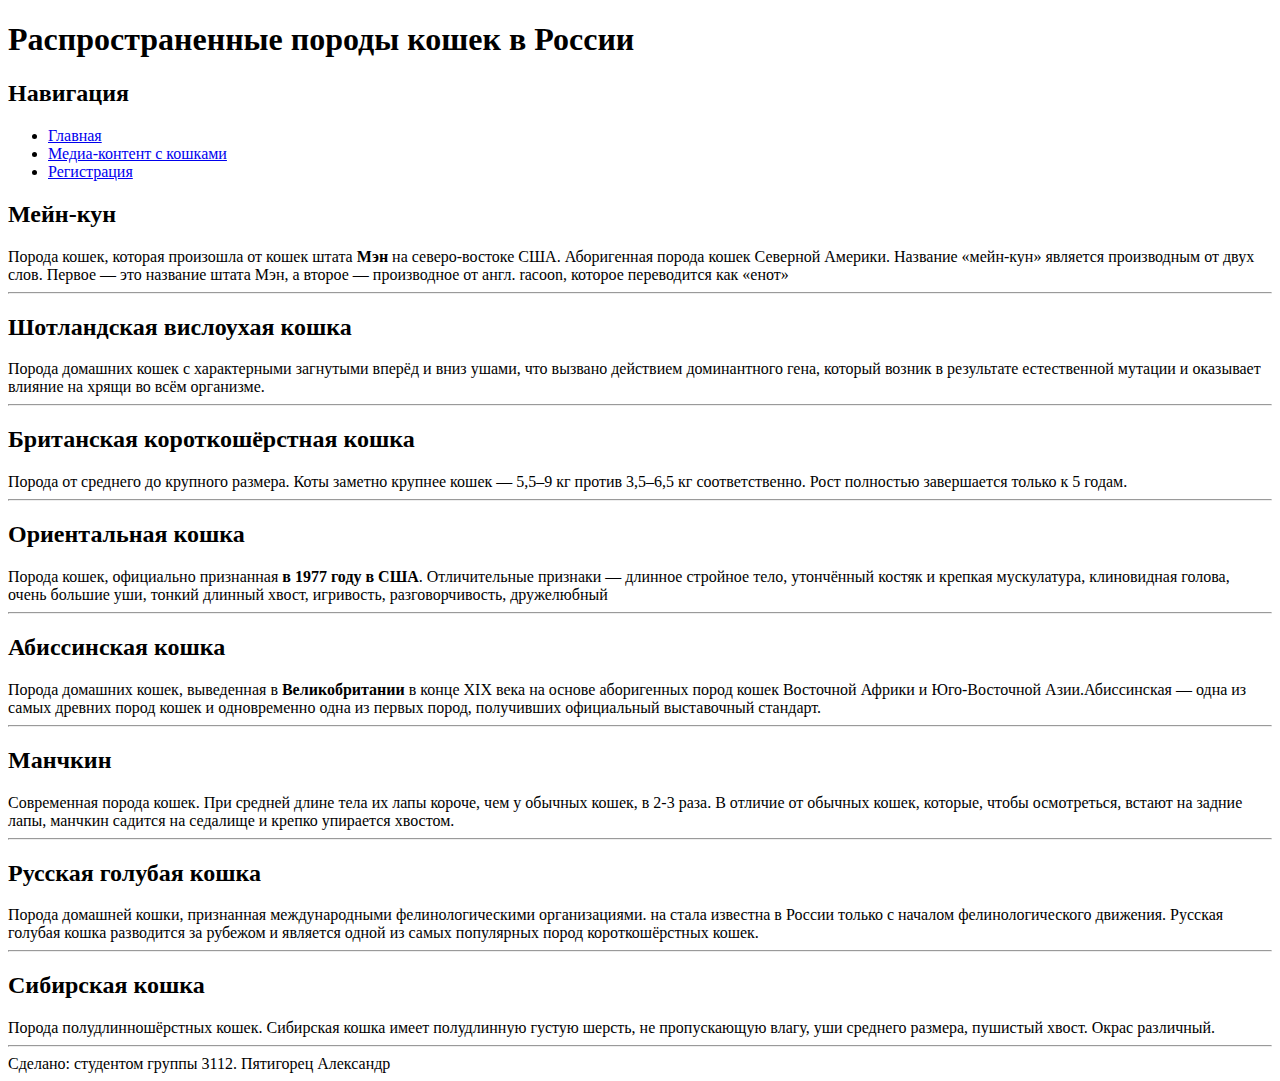
<file: html/1.10/index.html>
<!DOCTYPE html>
<html lang="en">
<head>
    <meta charset="UTF-8">
    <title>Котики</title>
</head>
<body>
    <h1>Распространенные породы кошек в России</h1>
    <div class="navigaiton">
        <h2>Навигация</h2>
        <nav>
            <ul>
                <li><a href="index.html">Главная</a></li>
                <li><a href="media.html">Медиа-контент с кошками</a></li>
                <li><a href="reg.html">Регистрация</a></li>
            </ul>
        </nav>
    </div>
    <div>
        <h2>Мейн-кун</h2>
        <div>Порода кошек, которая произошла от кошек штата <b>Мэн</b> на северо-востоке США. Аборигенная порода кошек Северной Америки. Название «мейн-кун» является производным от двух слов. Первое — это название штата Мэн, а второе — производное от англ. racoon, которое переводится как «енот»</div>
        <hr>
    </div>
    <div>
        <h2>Шотландская вислоухая кошка</h2>
        <div>Порода домашних кошек с характерными загнутыми вперёд и вниз ушами, что вызвано действием доминантного гена, который возник в результате естественной мутации и оказывает влияние на хрящи во всём организме.</div>
        <hr>
    </div>
    <div>
        <h2>Британская короткошёрстная кошка</h2>
        <div>Порода от среднего до крупного размера. Коты заметно крупнее кошек — 5,5–9 кг против 3,5–6,5 кг соответственно. Рост полностью завершается только к 5 годам.</div>
        <hr>
    </div>
    <div>
        <h2>Ориентальная кошка</h2>
        <div>Порода кошек, официально признанная <b>в 1977 году в США</b>. Отличительные признаки — длинное стройное тело, утончённый костяк и крепкая мускулатура, клиновидная голова, очень большие уши, тонкий длинный хвост, игривость, разговорчивость, дружелюбный</div>
        <hr>
    </div>
    <div>
        <h2>Абиссинская кошка</h2>
        <div>Порода домашних кошек, выведенная в <b>Великобритании</b> в конце XIX века на основе аборигенных пород кошек Восточной Африки и Юго-Восточной Азии.Абиссинская — одна из самых древних пород кошек и одновременно одна из первых пород, получивших официальный выставочный стандарт.</div>
        <hr>
    </div>
    <div>
        <h2>Манчкин</h2>
        <div>Современная порода кошек. При средней длине тела их лапы короче, чем у обычных кошек, в 2-3 раза. В отличие от обычных кошек, которые, чтобы осмотреться, встают на задние лапы, манчкин садится на седалище и крепко упирается хвостом.</div>
        <hr>
    </div>
    <div>
        <h2>Русская голубая кошка</h2>
        <div>Порода домашней кошки, признанная международными фелинологическими организациями. на стала известна в России только с началом фелинологического движения. Русская голубая кошка разводится за рубежом и является одной из самых популярных пород короткошёрстных кошек. </div>
        <hr>
    </div>
    <div>
        <h2>Сибирская кошка</h2>
        <div>Порода полудлинношёрстных кошек. Сибирская кошка имеет полудлинную густую шерсть, не пропускающую влагу, уши среднего размера, пушистый хвост. Окрас различный.</div>
        <hr>
    </div>
    <footer>Сделано: студентом группы 3112. Пятигорец Александр</footer>
</body>
</html>
</file>
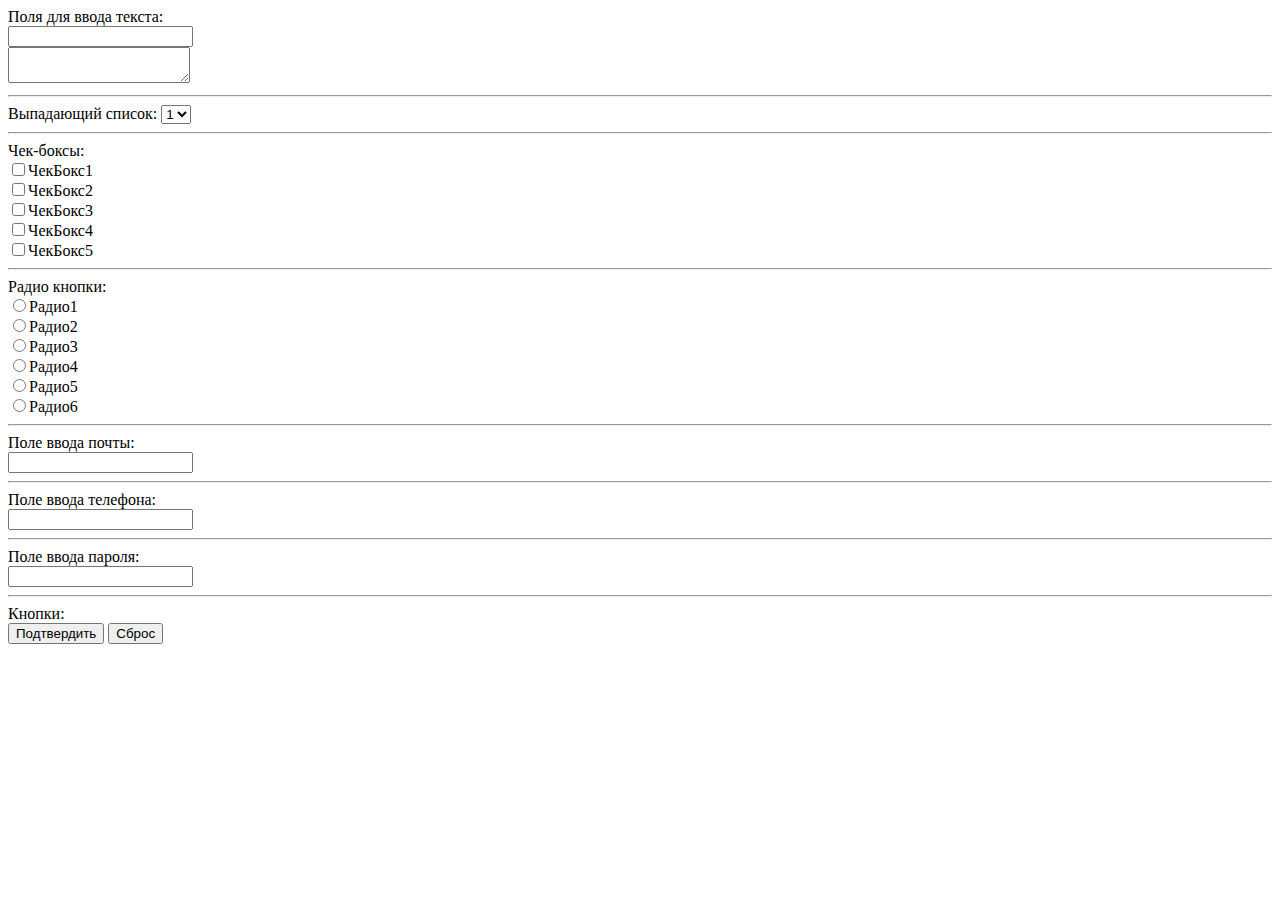
<file: html/1.9/index.html>
<!DOCTYPE html>
<html lang="en">
<head>
    <meta charset="UTF-8">
    <title>Document</title>
</head>
<body>
   <form>
        <div>
            Поля для ввода текста:<br>
            <input type="text"><br>
            <textarea></textarea><hr>
        </div>
        <div>
            Выпадающий список:
            <select>
                <option value="1">1</option>
                <option value="2">2</option>
                <option value="3">3</option>
                <option value="4">4</option>
                <option value="5">5</option>
                <option value="6">6</option>
                <option value="7">7</option>
                <option value="8">8</option>
                <option value="9">9</option>
            </select><hr>
        </div>
        <div>
            Чек-боксы:<br>
            <input type="checkbox">ЧекБокс1<br>
            <input type="checkbox">ЧекБокс2<br>
            <input type="checkbox">ЧекБокс3<br>
            <input type="checkbox">ЧекБокс4<br>
            <input type="checkbox">ЧекБокс5<br>
            <hr>
        </div>
        <div>
            Радио кнопки:<br>
            <input type="radio">Радио1<br>
            <input type="radio">Радио2<br>
            <input type="radio">Радио3<br>
            <input type="radio">Радио4<br>
            <input type="radio">Радио5<br>
            <input type="radio">Радио6<br>
            <hr>
        </div>
        <div>
            Поле ввода почты:<br>
            <input type="email"><hr>
        </div>
        <div>
            Поле ввода телефона:<br>
            <input type="tel"><hr>
        </div>
        <div>
            Поле ввода пароля:<br>
            <input type="password"><hr>
        </div>
        <div>
            Кнопки:<br>
            <input type="submit" value="Подтвердить">
            <input type="reset" value="Сброс">
        </div>
        </form>
</body>
</html>
</file>
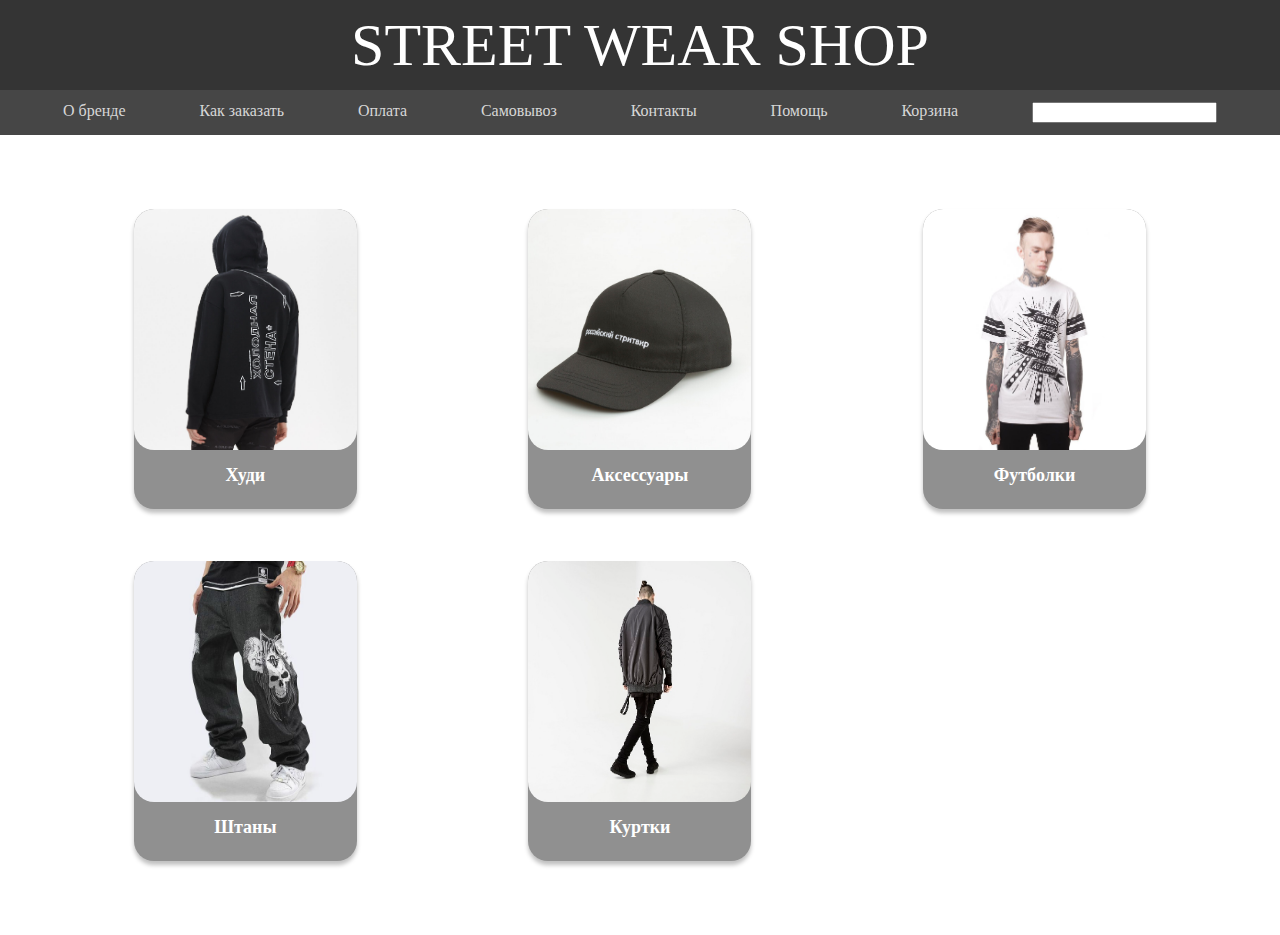
<file: html/2.9/index.html>
<!DOCTYPE html>
<html lang="en">
<head>
    <meta charset="UTF-8">
    <title>Проект 1</title>
    <link rel="stylesheet" href="css/index.css">
</head>
<body>
    <header>
        
            <div class="header-text">
                STREET WEAR SHOP
            </div>
            <div class="navigation">
                
                    
                <div class="nav-a"><a href="#">О бренде</a></div>
                <div class="nav-a"><a href="#">Как заказать</a></div>
                <div class="nav-a"><a href="#">Оплата</a></div>
                <div class="nav-a"><a href="#">Самовывоз</a></div>
                <div class="nav-a"><a href="#">Контакты</a></div>
                <div class="nav-a"><a href="#">Помощь</a></div>
                <div class="nav-a"><a href="#">Корзина</a></div>
                        
                    
                
                <div class="nav-a">
                    <input type="text">
                </div>
            </div>
        
    </header>
    <div class="main">
        <div class="card-items">
            <div class="card">
                <article class="card-item">
                    <img class="card-img" src="hoodie.jpg">
                    <h2 class="item-name">Худи</h2>
                </article>
            </div>
            <div class="card">
                <article class="card-item">
                    <img class="card-img" src="acses.jpg">
                    <h2 class="item-name">Аксессуары</h2>
                </article>
            </div>
            <div class="card">
                <article class="card-item">
                    <img class="card-img" src="tshirt.jpg">
                    <h2 class="item-name">Футболки</h2>
                </article>
            </div>
            <div class="card">
                <article class="card-item">
                    <img class="card-img" src="shtani.jpg">
                    <h2 class="item-name">Штаны</h2>
                </article>
            </div>
            <div class="card">
                <article class="card-item">
                    <img class="card-img" src="kyrtki.jpg">
                    <h2 class="item-name">Куртки</h2>
                </article>
            </div>
        </div>
        
    </div>

</body>
</html>
</file>
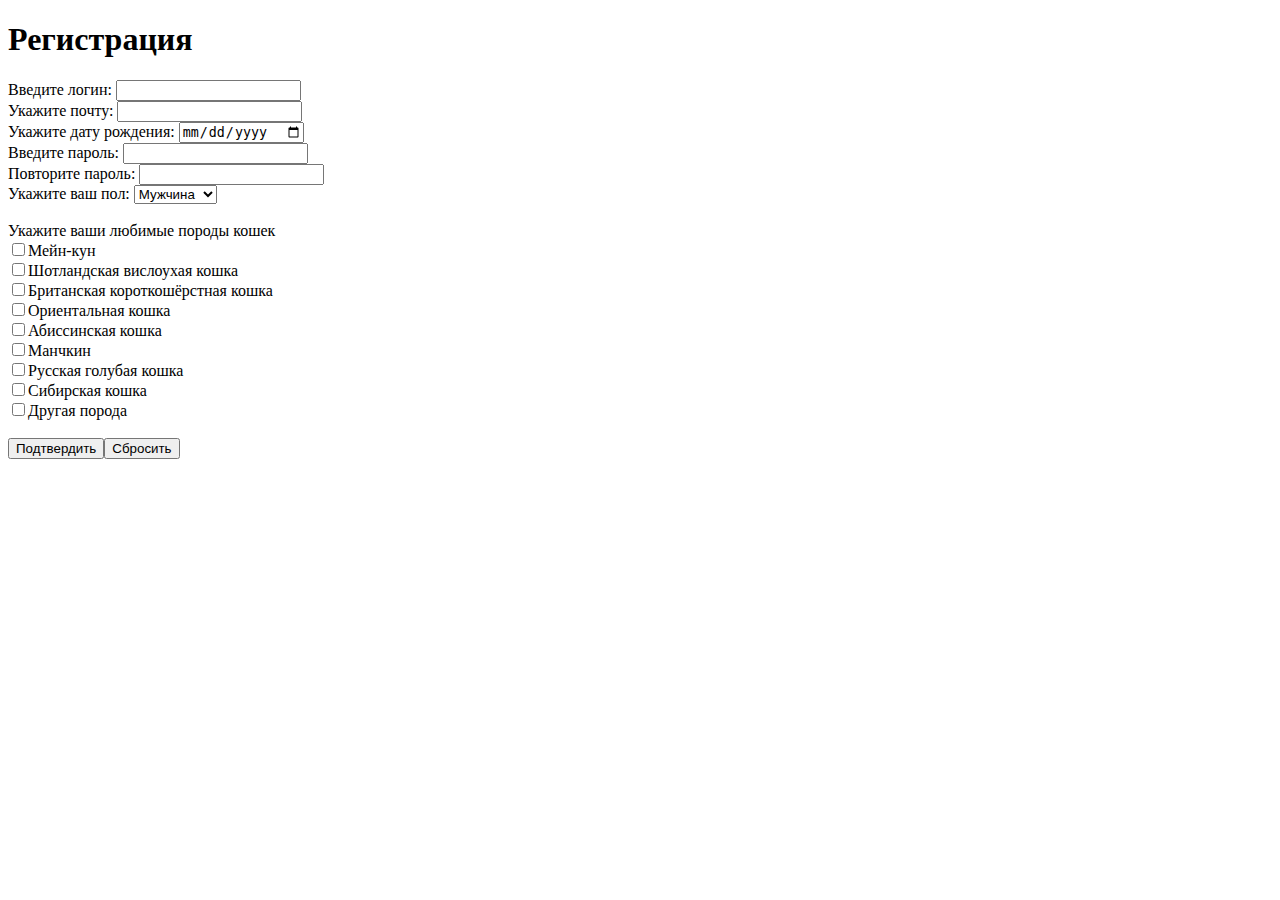
<file: html/1.10/reg.html>
<!DOCTYPE html>
<html lang="en">
<head>
    <meta charset="UTF-8">
    <title>Регистрация</title>
</head>
<body>
    <div>
       <form>
            <h1>Регистрация</h1>
            Введите логин: <input type="text"><br>
            Укажите почту: <input type="email"><br>
            Укажите дату рождения: <input type="date"><br>
            Введите пароль: <input type="password"><br>
            Повторите пароль: <input type="password"><br>
            Укажите ваш пол: <select>
            <option value="male">Мужчина</option>
            <option value="female">Женщина</option>
            </select><br><br>
            Укажите ваши любимые породы кошек<br>
            <input type="checkbox">Мейн-кун<br>
            <input type="checkbox">Шотландская вислоухая кошка<br>
            <input type="checkbox">Британская короткошёрстная кошка<br>
            <input type="checkbox">Ориентальная кошка<br>
            <input type="checkbox">Абиссинская кошка<br>
            <input type="checkbox">Манчкин<br>
            <input type="checkbox">Русская голубая кошка<br>
            <input type="checkbox">Сибирская кошка<br>
            <input type="checkbox">Другая порода<br><br>
            
            <input type="submit" value="Подтвердить"><input type="reset" value="Сбросить">
        </form>
    </div>
</body>
</html>
</file>
<file: Bootstrap/index.css>
.cart-img {
    max-width: 150px;
}

.carousel-inner img {
  height: 325px !important;
    object-fit: cover;
}

.card:hover{
    box-shadow: 0 14px 30px -15px rgba(0, 0, 0, 0.75)
}
.card img {
    align-items: center;
    justify-content: center;
    object-fit: cover;
    max-width: 100%;
    max-height: 100%;
}

.card {
    margin: 10px 10px 10px 10px;
}

.dop-info {
    padding: 10px 10px 10px 10px;
}

.card-info {
    padding: 10px 10px 10px 10px;
}
</file>
<file: Zadanie3/index.css>
body {
    font-size: 20px;
}


.main-text {
    display: flex;
    flex-direction: column;
    justify-content: center;
}

.zagolovok {
    text-align: center;
    color: blue;
    letter-spacing: 10px;
}

.bold {
    font-weight: 700;
}



.text3 {
    margin: 0px 0px 10px 0px;
}

#grey {
    background-color: gray;
}

.text1 {
    display: block;
    width: 50%;
}

#cyan {
    background-color: aqua;
}

.text2 {
    display: block;
    text-align: right;
    float: right;
    width: 60%;
}

.zagolovok2 {
    display: block;
}

.kursive {
    font-style: italic;
}

h2 {
    color: purple;
}

#purple {
    background-color: hotpink;
    font-size: 25px;
}

.text3 {
    display: block;
    text-align: justify;
}

.text5 {
    display: block;
    text-align: center;
    margin: 0px 0px 10px 0px;
}
.podcherk {
    text-decoration: underline;
}

.text4 {
    text-align: center;
    margin: 0px 0px 10px 0px;
}

#blue{
    color: blue;
    font-family: Georgia;
}

#red {
    color: red;
    font-family: Georgia;
}

.text6 {
    display: block;
    text-align: right;
}

.table-div {
    display: flex;
    justify-content: center;
}

td{
    width: 100px;
}
</file>
<file: html/2.9/css/index.css>
html, body{
    margin: 0;
    padding: 0;
    width: 100%;
    height: 100%;
}


header {

    background-color: #343434;
    display: flex;
    flex-direction: column;
}

.header-text{
    height: 90px;
    display: flex;
    justify-content: center;
    text-align: center;
    font-size: 32px;
    color: #FFF;
    flex-direction: column;
    font-size: 60px;

}

.navigation {
    display: flex;
    flex-direction: row;
    padding: 12px 63px;
    justify-content: space-between;
    background-color: #464646;
    
}

.navigation a{
    transition: 0.5s;
    text-decoration: none;
    color: #D7D7D7;
}

.navigation a:hover {
    transition: 0.5s;
    color: white;
    font-size: 17px;
}

.main {
    display: flex;
    flex-direction: column;
    justify-content: center;
}

.card-items{
   display: grid;
  grid-template-columns: repeat(auto-fit, minmax(300px, 1fr));
  gap: 2rem;
  margin: 4rem 5vw;
  padding: 0;
  list-style-type: none;
}

.card {
    display: grid;
    flex-direction: column;
    justify-content: center;
    height: 300px;
    transition: 0.5s;
    flex-basis: 30%;
    margin: 10px;
}

.card:hover {
    transition: 0.5s;
    transform: scale(1.1);
}

.card-item {
    border-radius: 20px;
    background-color: #909090;
    box-shadow: 0px 4px 4px 0px rgba(0, 0, 0, 0.25);

}

.card img {
    display: flex;
    border-radius: 20px;
    flex-direction: column;
    justify-content: center;
    height: 241px;
    width: 223px;
}

.card h2{
    display: flex;
    justify-content: center;
    text-align: center;
    font-size: 18px;
    color: white;
    flex-direction: column;
}
</file>
